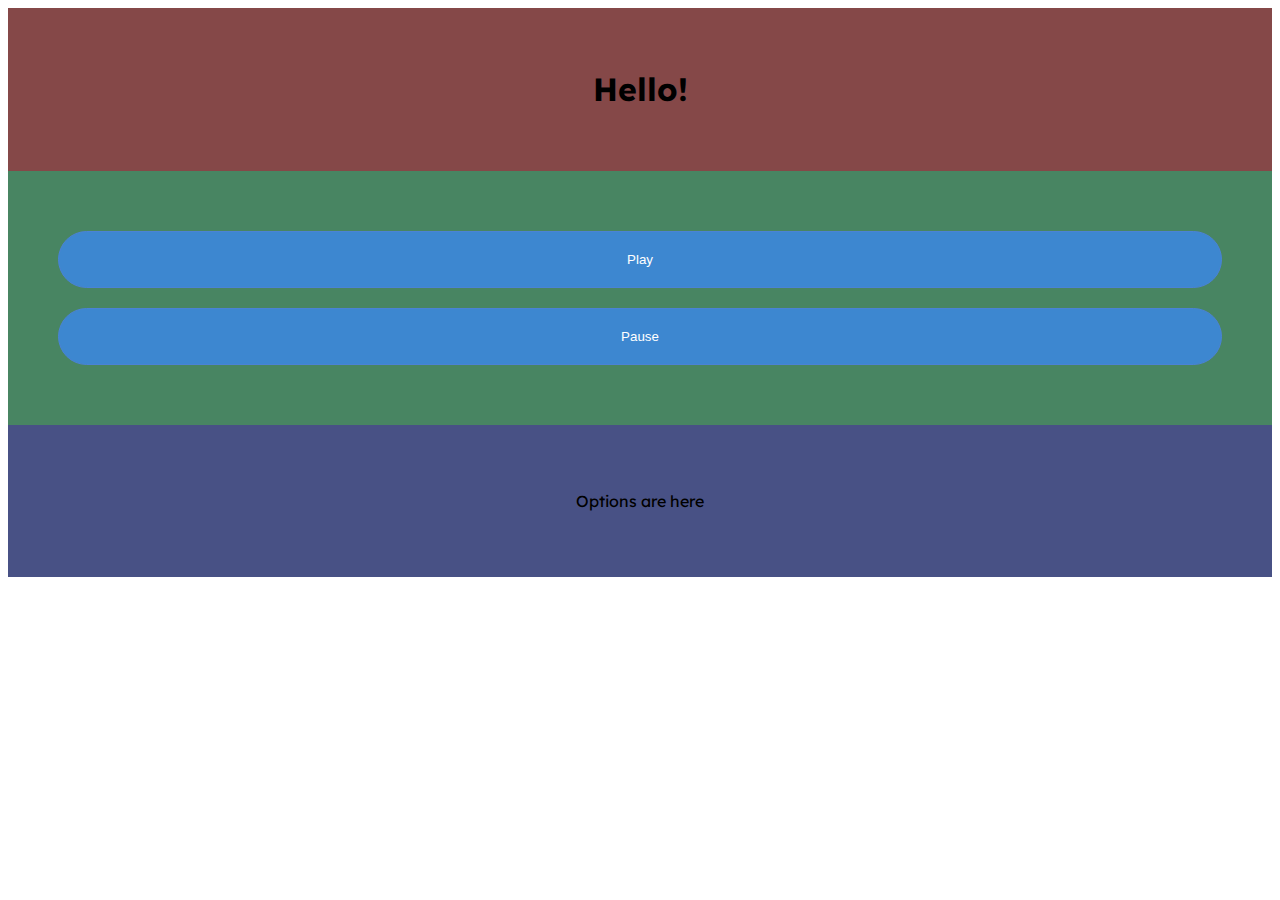
<file: index.html>
<!DOCTYPE html>
	<meta charset="utf-8">
	<meta name="viewport" content="width=device-width, initial-scale=1">
	<link rel="stylesheet" href="stylesheet.css" type="text/css"/>
	<title>Music Quiz</title>

	<div class="header-card">		
		<h1>Hello!</h1>
	</div>

	<div class="question-card">		
		<audio id="audio-player"></audio>
        <button onclick="audio.play()">Play</button>
				<button onclick="audio.pause()">Pause</button>
	</div>

	<div class="answer-card">
		<p>Options are here</p>
	</div>
	
	<script src="script.js"></script>
</file>
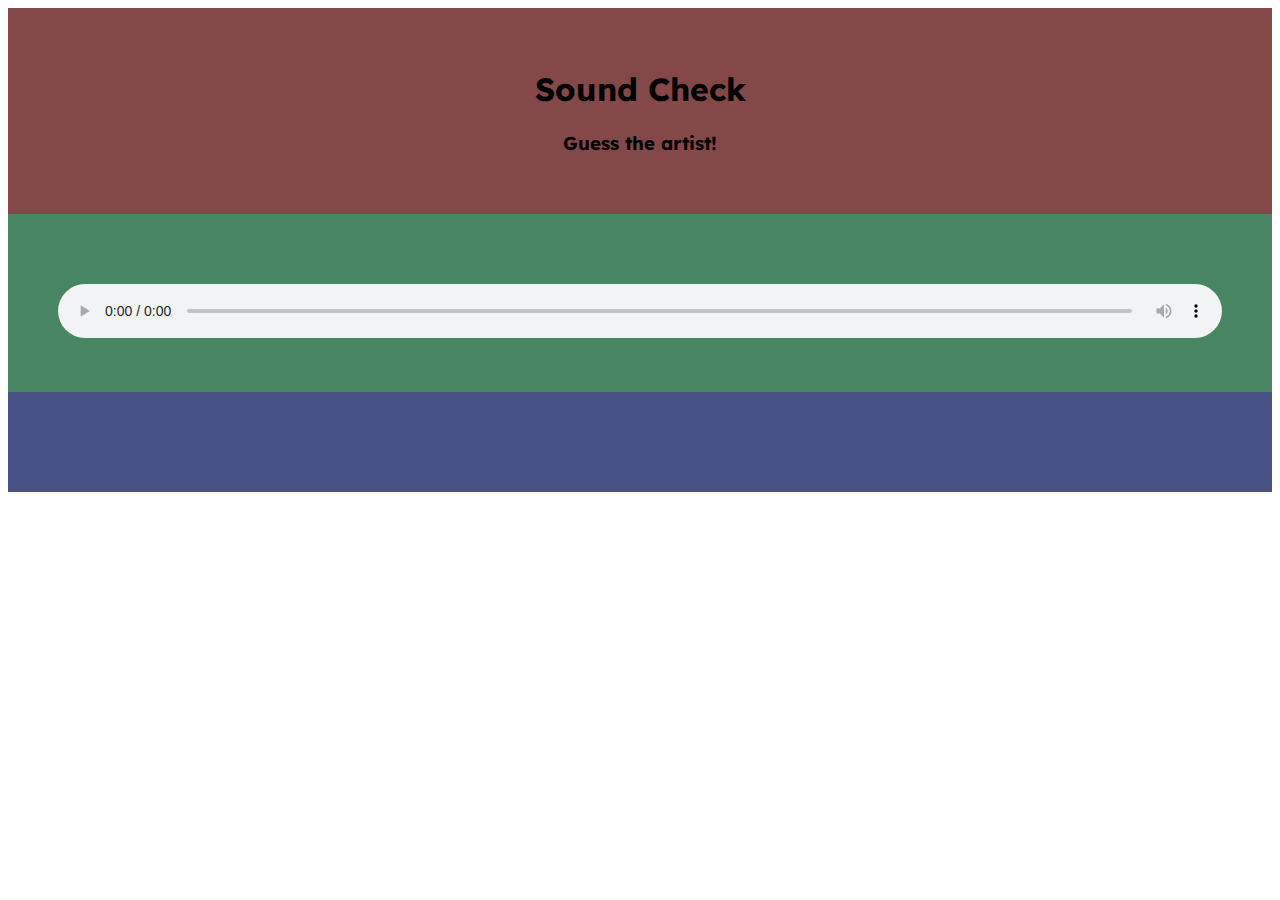
<file: quiz.html>
<!DOCTYPE html>
	<meta charset="utf-8">
	<meta name="viewport" content="width=device-width, initial-scale=1">
	<link rel="stylesheet" href="stylesheet.css" type="text/css"/>
	<title>Music Quiz</title>

	<div class="header-card">		
		<h1>Sound Check</h1>
		<h3>Guess the artist!</h3>
	</div>

	<div class="question-card">
		<div id="show-info"></div>
		<br>
		<audio id="audio-player" controls style="width: 100%;"></audio>
	</div>

	<div class="answer-card">
	</div>
	

	<script src="script.js"></script>
</file>
<file: stylesheet.css>
@import url('https://fonts.googleapis.com/css2?family=Lexend:wght@100..900&display=swap');

body {
	font-family: "Lexend", sans-serif;
}

.header-card {
  background-color: #854848;
  padding: 40px;
	text-align: center;
}

.question-card {
  background-color: #488562;
  padding: 50px;
  text-align: center;
}

.answer-card {  
  background-color: #485185;
  padding: 50px;
  text-align: center;
}

button {
	overflow-wrap: break-word;
	background-color: #3d87d0;
	width: 100%;
	padding: 20px;
	margin: 10px 0px;
	border-radius: 40px;
	color: #fff;
	border: 1px solid #4b82d5;
}

button:hover {
	background-color: #0d3a67;
	cursor: pointer;
}
</file>
